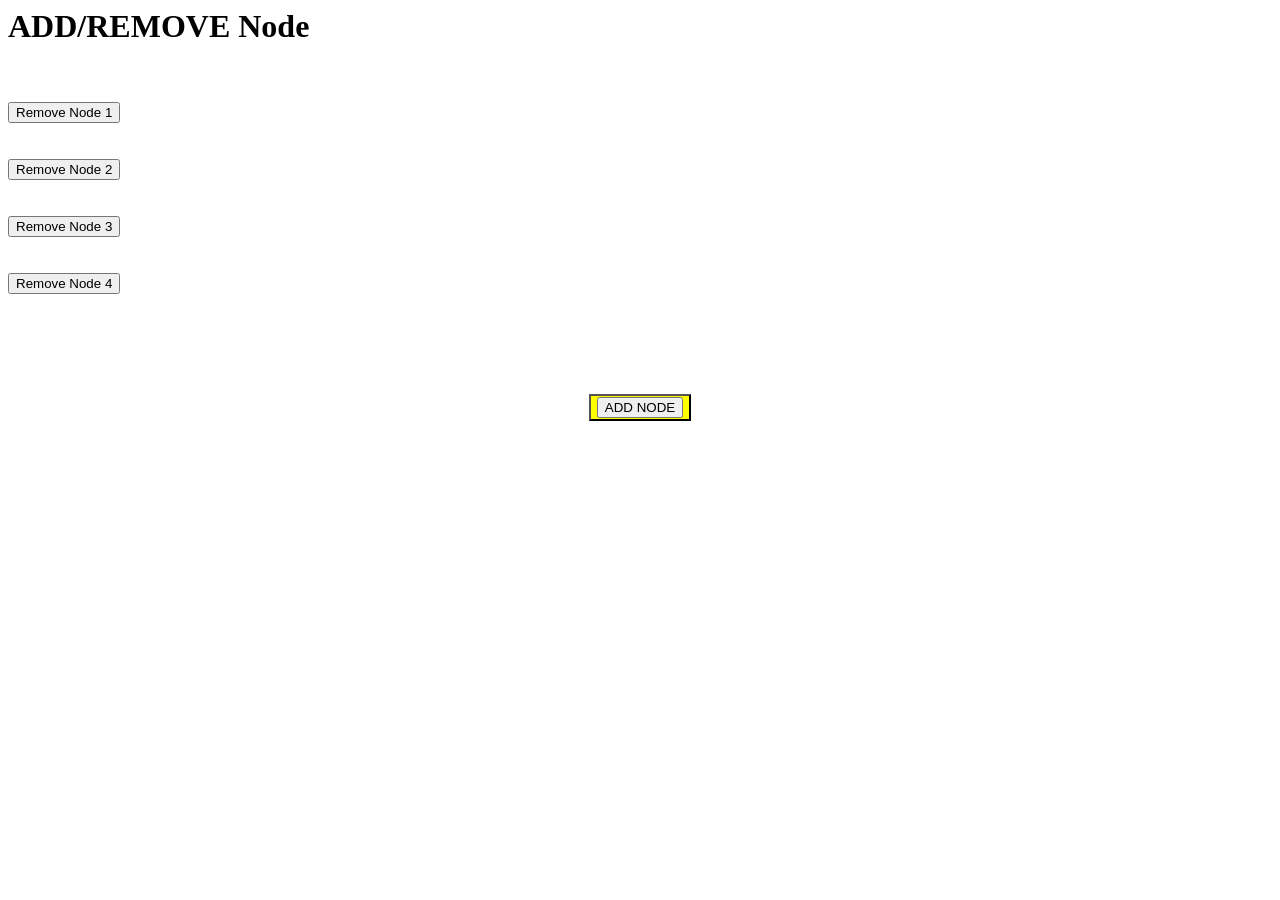
<file: src/RESTful APi/templates/nodes.html>
<body>
 <h1> <b> ADD/REMOVE Node </b> </h1> 

<br>
<br>
<input type="button" position:abssolute; value="Remove Node 1">
<br>
<br><br>
<input type="button" value="Remove Node 2">
<br>
<br><br>
<input type="button" value="Remove Node 3">
<br>
<br><br>
<input type="button" value="Remove Node 4">
<br>
<br><br>
<button type="button" style="background-color:yellow;margin-left:auto;margin-right:auto;display:block;margin-top:5%;margin-bottom:20%">
<input type="button" position:absolute; size="200px" value="ADD NODE">
<br>
</div>
</div>

</body></html>
</file>
